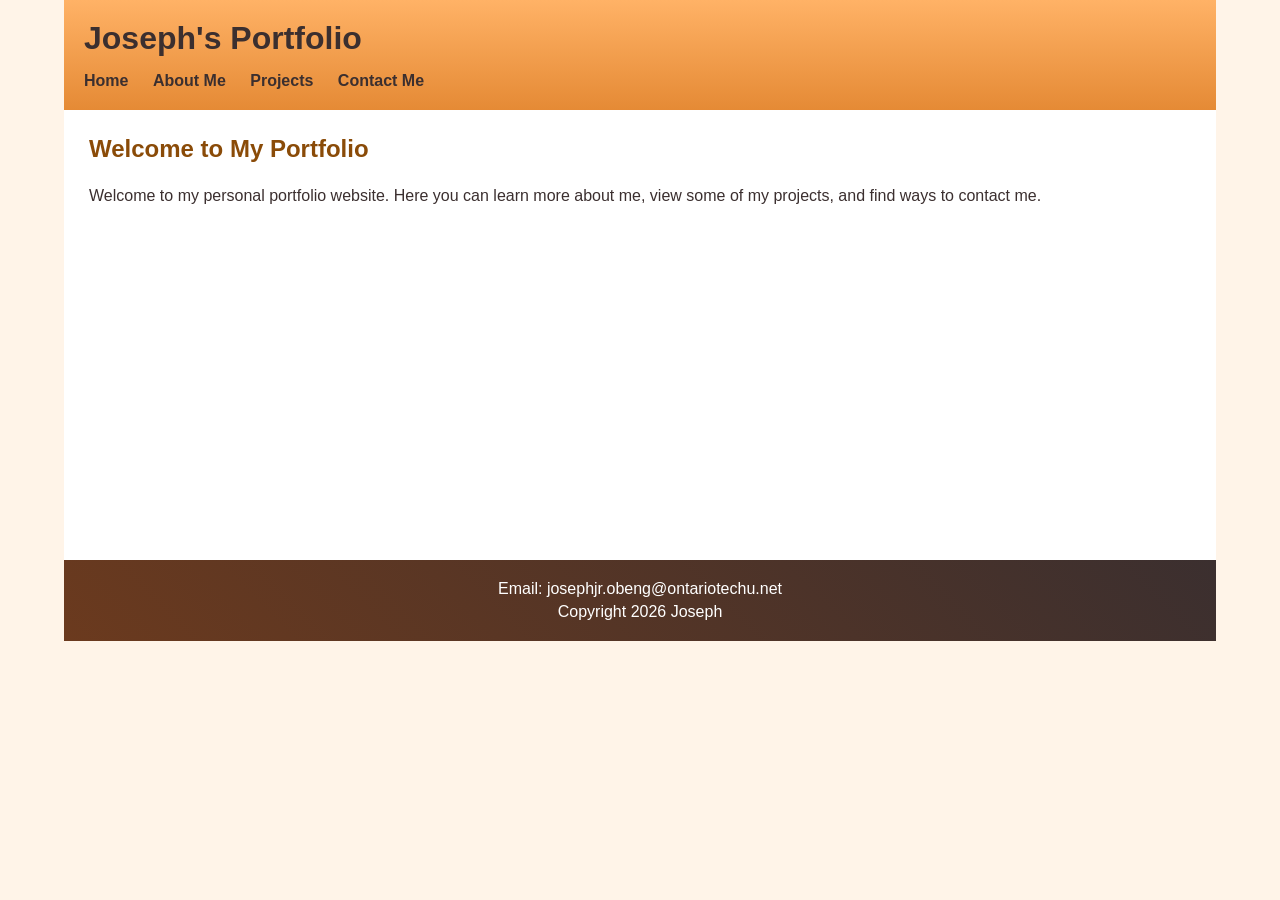
<file: index.html>
<!DOCTYPE html>
<html lang="en">
<head>
    <meta charset="UTF-8">
    <meta name="viewport" content="width=device-width, initial-scale=1.0">
    <!-- This is only the title on the top not for the website-->
    <title>Joseph's Portfolio</title>
    <link href="full.css" rel="stylesheet" type="text/css" media="only screen and (min-width:961px)">
    <link href="tablet.css" rel="stylesheet" type="text/css" media="only screen and (min-width:481px) and (max-width:960px)">
    <link href="phone.css" rel="stylesheet" type="text/css" media="only screen and (max-width:480px)">
</head>
<body>
    <div id="wrapper">
     <header>
        <h1>Joseph's Portfolio</h1>
        <nav> 
             <ul>
                <li><a href="index.html">Home</a></li>
                <li><a href="about.html">About Me</a></li>
                <li><a href="project.html">Projects</a></li>
                <li><a href="contact.html">Contact Me</a></li>
             </ul>
        </nav> 
    </header>

    <article>
    <h2>Welcome to My Portfolio</h2>

    <p>
        Welcome to my personal portfolio website. Here you can learn more about me,
        view some of my projects, and find ways to contact me.
    </p>
</article>
<!-- The bottom section of the page -->
<footer> 
    <p> Email: josephjr.obeng@ontariotechu.net</p>
    <p>Copyright 2026 Joseph</p>
</footer>
       
    </div>
</body>
</html>
</file>
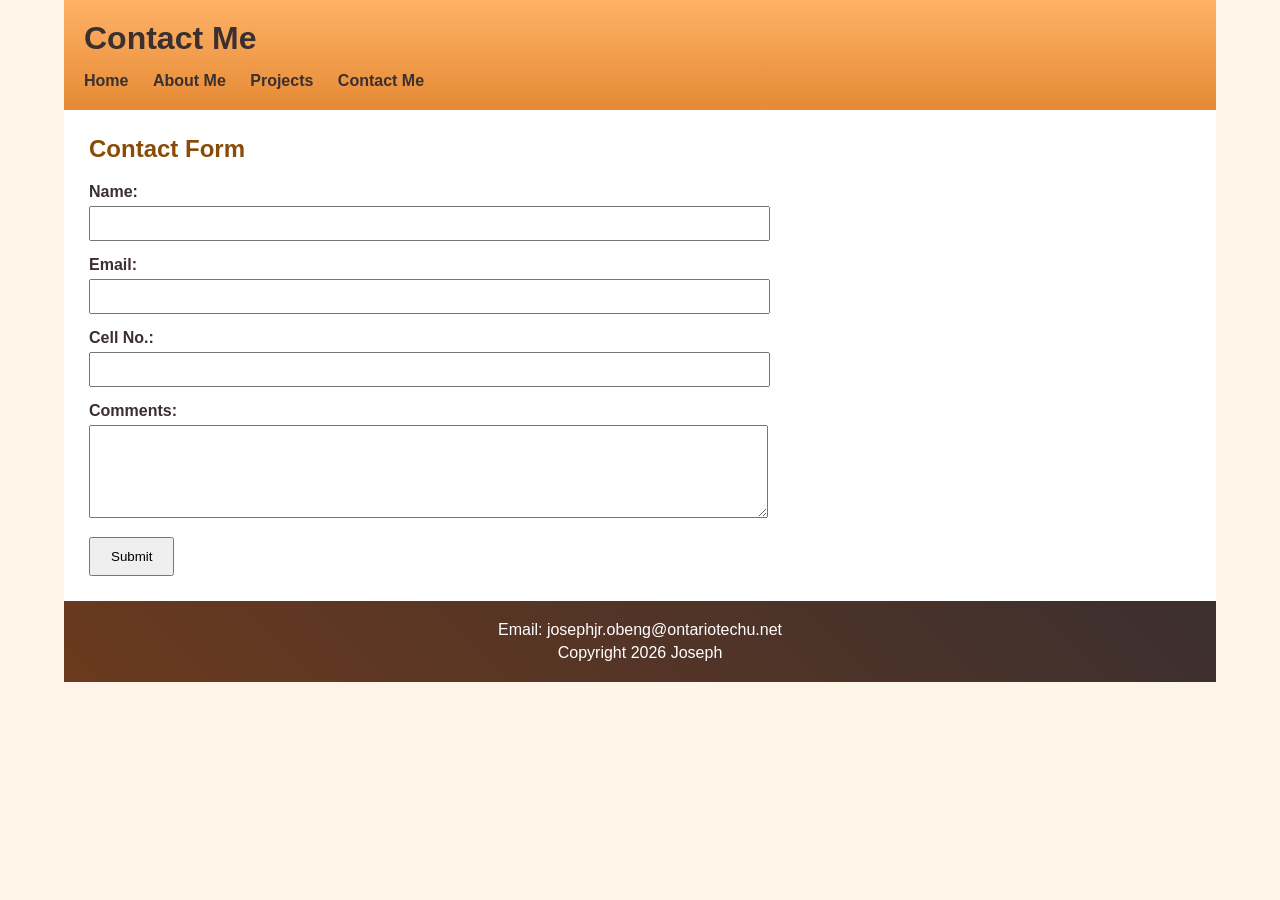
<file: contact.html>
<!DOCTYPE html>
<html lang="en">

<head>
    <meta charset="UTF-8">
    <meta name="viewport" content="width=device-width, initial-scale=1.0">
    <!-- Full-size laptop/desktop style sheet -->
<link href="full.css" rel="stylesheet" type="text/css" media="only screen and (min-width:961px)">

<!-- Tablet style sheet -->
<link href="tablet.css" rel="stylesheet" type="text/css" media="only screen and (min-width:481px) and (max-width:960px)">

<!-- Phone style sheet -->
<link href="phone.css" rel="stylesheet" type="text/css" media="only screen and (max-width:480px)">
    <title>Contact Me</title>
</head>

<body>

    <div id="wrapper">

        <header>
            <h1>Contact Me</h1>

             <nav>
                <ul>
                    <li><a href="index.html">Home</a></li>
                    <li><a href="about.html">About Me</a></li>
                    <li><a href="project.html">Projects</a></li>
                    <li><a href="contact.html">Contact Me</a></li>
                </ul>
            </nav> 
            </header>
            <article>
            <h2>Contact Form</h2>
       
     <form action="mailto:josephjr.obeng@ontariotechu.net"
      method="post"
      enctype="text/plain"
      name="form">

    <label for="name">Name:</label>
    <input type="text" id="name" name="name" required>

    <label for="email">Email:</label>
    <input type="email" id="email" name="email" required>

    <label for="cell">Cell No.:</label>
    <input type="number" id="cell" name="cell" required>

    <label for="comments">Comments:</label>
    <textarea id="comments" name="comments"
              rows="5" cols="30" required></textarea>

    <input type="submit" value="Submit">

    </form>
             </article>
          <footer>
            <p>Email: josephjr.obeng@ontariotechu.net</p>
            <p>Copyright 2026 Joseph</p>
           </footer>
         </div>

</body>

</html>
</file>
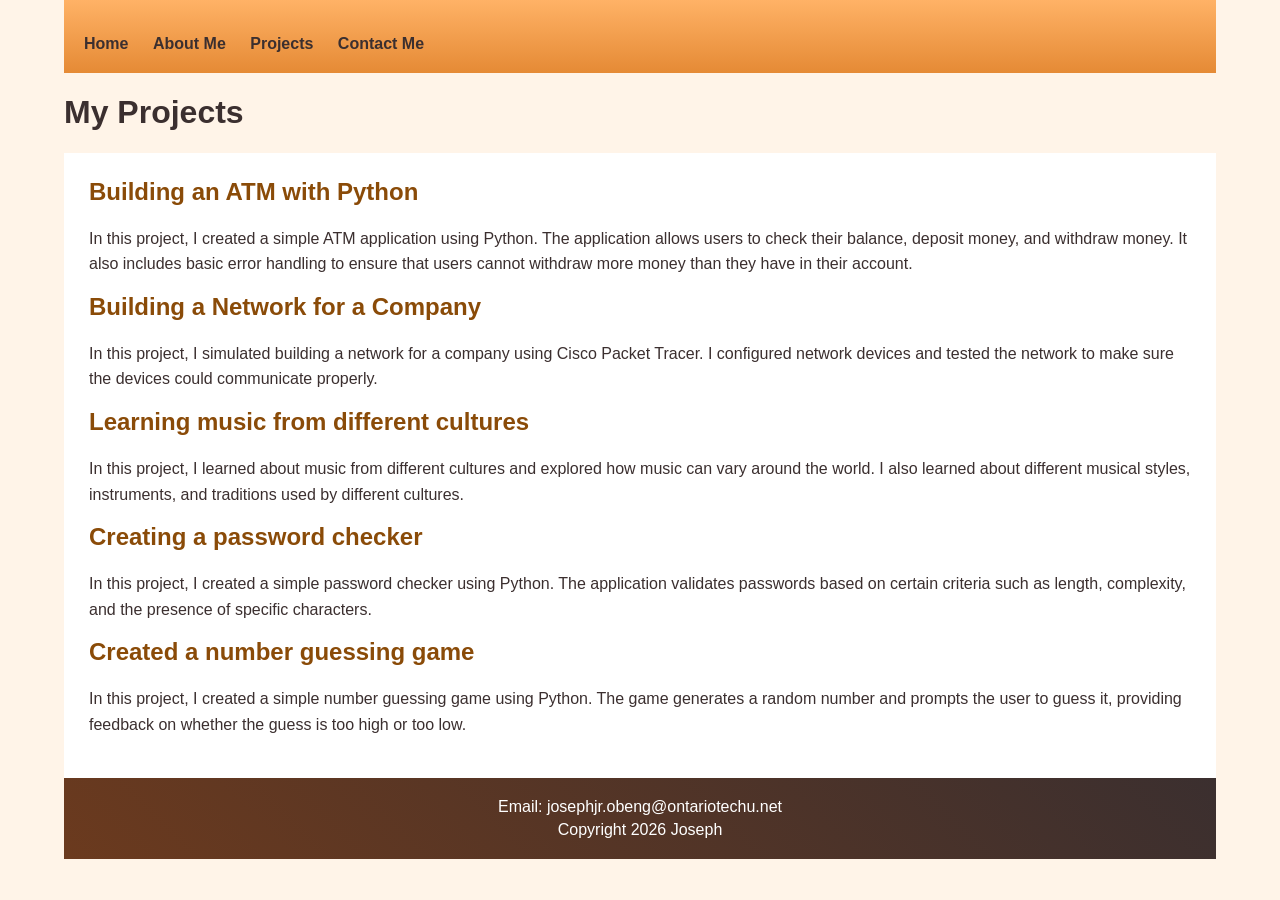
<file: project.html>
<!DOCTYPE html>
<html lang="en">

<head>
    <meta charset="UTF-8">
    <meta name="viewport" content="width=device-width, initial-scale=1.0">
    <!-- Full-size laptop/desktop style sheet -->
<link href="full.css" rel="stylesheet" type="text/css" media="only screen and (min-width:961px)">

<!-- Tablet style sheet -->
<link href="tablet.css" rel="stylesheet" type="text/css" media="only screen and (min-width:481px) and (max-width:960px)">

<!-- Phone style sheet -->
<link href="phone.css" rel="stylesheet" type="text/css" media="only screen and (max-width:480px)">

    <title>Projects</title>
</head>

<body>

    <div id="wrapper">

        <header>
             <nav>
                <ul>
                    <li><a href="index.html">Home</a></li>
                    <li><a href="about.html">About Me</a></li>
                    <li><a href="project.html">Projects</a></li>
                    <li><a href="contact.html">Contact Me</a></li>
                </ul>
            </nav>
        </header>
        
            <h1>My Projects</h1>
            <article>
            <h2>Building an ATM with Python</h2>
            <p>In this project, I created a simple ATM application using Python. The application allows users to check their balance, deposit money, and withdraw money. It also includes basic error handling to ensure that users cannot withdraw more money than they have in their account.</p>
            <h2> Building a Network for a Company </h2>
            <p>In this project, I simulated building a network for a company using Cisco Packet Tracer. I configured network devices and tested the network to make sure the devices could communicate properly.</p>
            <h2> Learning music from different cultures </h2>
            <p> In this project, I learned about music from different cultures and explored how music can vary around the world. I also learned about different musical styles, instruments, and traditions used by different cultures.</p>
            <h2> Creating a password checker </h2>
            <p> In this project, I created a simple password checker using Python. The application validates passwords based on certain criteria such as length, complexity, and the presence of specific characters.</p>
            <h2>Created a number guessing game </h2>
            <p> In this project, I created a simple number guessing game using Python. The game generates a random number and prompts the user to guess it, providing feedback on whether the guess is too high or too low.</p>
            </article>
            
            <footer>
    <p>Email: josephjr.obeng@ontariotechu.net</p>
    <p>Copyright 2026 Joseph</p>
            </footer>
           

    </div>

</body>

</html>
</file>
<file: full.css>
@charset "UTF-8";

body {
    font-family: Verdana, Geneva, Arial, sans-serif;
    margin: 0px;
    padding: 0px;
    background-color: #FFF4E8;
    color: #3B2F2F;
}

#wrapper {
    width: 90%;
    margin-left: auto;
    margin-right: auto;
}

header {
    background: linear-gradient(#FFB266, #E58A35);
    color: #3B2F2F;
    padding: 20px;
}

header h1 {
    margin: 0px;
}

nav ul {
    list-style-type: none;
    margin: 15px 0px 0px 0px;
    padding: 0px;
}

nav li {
    display: inline;
    margin-right: 20px;
}

nav a {
    color: #3B2F2F;
    text-decoration: none;
    font-weight: bold;
}

nav a:hover {
    text-decoration: underline;
}

article {
    background-color: white;
    padding: 25px;
    min-height: 400px;
}

article h2 {
    color: #8A4B08;
    margin-top: 0px;
}

article p {
    line-height: 1.6;
}

footer {
    background: linear-gradient(45deg, #6B3A1E, #3B2F2F);
    color: white;
    text-align: center;
    padding: 15px;
}

footer p {
    margin: 5px;
}

article img {
    width: 30%;
    height: auto;
}

article video {
    width: 40%;
    height: auto;
}

form {
    width: 60%;
}

label {
    display: block;
    margin-top: 15px;
    margin-bottom: 5px;
    font-weight: bold;
}

input,
textarea {
    width: 100%;
    padding: 8px;
}

input[type="submit"] {
    width: auto;
    margin-top: 15px;
    padding: 10px 20px;
}
</file>
<file: tablet.css>
@charset "UTF-8";

body {
    font-family: Verdana, Geneva, Arial, sans-serif;
    margin: 0px;
    padding: 0px;
    background-color: #FFF4E8;
    color: #3B2F2F;
}

#wrapper {
    width: 95%;
    margin-left: auto;
    margin-right: auto;
}

header {
    background: linear-gradient(#FFB266, #E58A35);
    color: #3B2F2F;
    padding: 18px;
}

header h1 {
    margin: 0px;
}
nav ul {
    list-style-type: none;
    margin: 15px 0px 0px 0px;
    padding: 0px;
}

nav li {
    display: inline;
    margin-right: 15px;
}

nav a {
    color: #3B2F2F;
    text-decoration: none;
    font-weight: bold;
}

nav a:hover {
    text-decoration: underline;
}
article {
    background-color: white;
    padding: 20px;
    min-height: 400px;
}

article h2 {
    color: #8A4B08;
    margin-top: 0px;
}

article p {
    line-height: 1.6;
}
article img {
    width: 45%;
    height: auto;
}

article video {
    width: 55%;
    height: auto;
}
footer {
    background: linear-gradient(45deg, #6B3A1E, #3B2F2F);
    color: white;
    text-align: center;
    padding: 15px;
}

footer p {
    margin: 5px;
}
form {
    width: 80%;
}

label {
    display: block;
    margin-top: 15px;
    margin-bottom: 5px;
    font-weight: bold;
}

input,
textarea {
    width: 100%;
    padding: 8px;
}

input[type="submit"] {
    width: auto;
    margin-top: 15px;
    padding: 10px 20px;
}
</file>
<file: phone.css>
@charset "UTF-8";

body {
    font-family: Verdana, Geneva, Arial, sans-serif;
    margin: 0px;
    padding: 0px;
    background-color: #FFF4E8;
    color: #3B2F2F;
}

#wrapper {
    width: 100%;
    margin-left: auto;
    margin-right: auto;
}

header {
    background: linear-gradient(#FFB266, #E58A35);
    color: #3B2F2F;
    padding: 15px;
}

header h1 {
    margin: 0px;
}
nav ul {
    list-style-type: none;
    margin: 15px 0px 0px 0px;
    padding: 0px;
}

nav li {
    display: block;
    margin-bottom: 10px;
}

nav a {
    color: #3B2F2F;
    text-decoration: none;
    font-weight: bold;
}

nav a:hover {
    text-decoration: underline;
}
article {
    background-color: white;
    padding: 15px;
    min-height: 400px;
}

article h2 {
    color: #8A4B08;
    margin-top: 0px;
}

article p {
    line-height: 1.6;
}
article img {
    width: 90%;
    height: auto;
}

article video {
    width: 100%;
    height: auto;
}
footer {
    background: linear-gradient(45deg, #6B3A1E, #3B2F2F);
    color: white;
    text-align: center;
    padding: 15px;
}

footer p {
    margin: 5px;
}
form {
    width: 100%;
}

label {
    display: block;
    margin-top: 15px;
    margin-bottom: 5px;
    font-weight: bold;
}

input,
textarea {
    width: 90%;
    padding: 8px;
}

input[type="submit"] {
    width: auto;
    margin-top: 15px;
    padding: 10px 20px;
}
</file>
